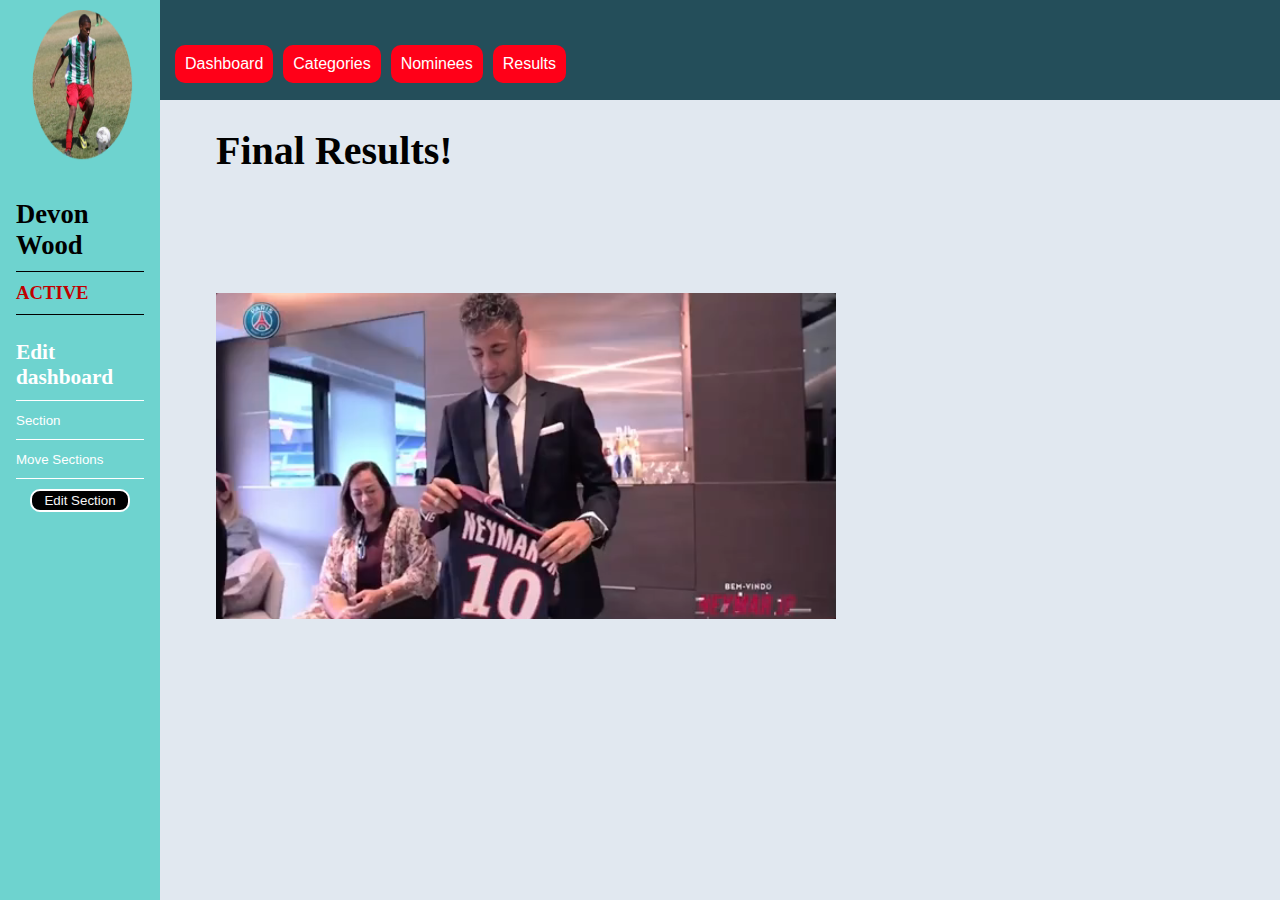
<file: categories.html>
<!DOCTYPE html>
<html lang="en">
<head>
  <meta charset="utf-8">
  <meta name="viewport" content="width=device-width, initial-scale=1.0">
  <title>Results</title>
  <link rel="stylesheet" id="stylesheet" href="css/style.css">
</head>

<body>
  
  <main>
    <div class="sidebar" id="sidebar">
      <!-- Components for Profile and Contextual Menu -->
        <div id="profile">
          <profile></profile>
        </div>
        <div id="dashboard-menu">
          <dash-menu></dash-menu>
        </div>
        
    </div>

    <nav class="navbar" id="navbar">
      <!-- components for menus -->
      <div id="mainmenu">
        <main-menu></main-menu>
      </div>
      
    </nav>
    
    <section class="page" id="page">
      <!-- components for specific pages -->
        <div id="different-categories" class="different-categories">
            <categories></categories>
        </div>
      
    </section>
  </main>

    <script src="js/vue.js"></script>
  <script src="js/categories.js"></script>
  <script src="js/dashboard-menu.js"></script>
  <script src="js/mainmenu.js"></script>
  <script src="js/profile.js"></script>
  <script src="js/swap.js"></script>
  

</body>
</html>
</file>
<file: css/style.css>
body {
  background-color: #e62739; 
}

h2 {
  color: #173e43;
  padding-top: 15px; 
}

input {
  display: block;
  margin: 0 auto;
  margin-bottom: 8px;
  padding: 2px; 
}

.forgot-link {
  color: #173e43;
  font-size: 12px; 
}

html, body {
  padding: 0;
  margin: 0;
  -webkit-box-sizing: border-box;
  box-sizing: border-box; 
}

h1, h2, h3, h4, h5, h6 {
  font-weight: 800; 
}

p {
  font-weight: 300; 
}

main {
  display: block;
  -webkit-box-sizing: inherit;
  box-sizing: inherit;
  width: 100%;
  font-weight: 400; 
}

 .navbar {
    position: fixed;
    width: 87.5%;
    height: 100px;
    top: 0;
    right: 0;
    background: #244e5a; 
  }

 .page {
    position: fixed;
    width: 87.5%;
    height: 100%;
    top: 100px;
    left: 12.5%;
    background: #e1e8f0; 
  }
   

.navbar ul.tabs {
  float: left;
  margin-top: 30px;
  padding: 10px; 
}

.navbar ul.tabs li {
  display: inline-block;
  background: #ff0018;
  border-radius: 10px;
  padding: 10px;
  margin: 5px; 
}

.navbar ul.tabs li a {
  color: #fff;
      text-decoration: none; 
    }

.sidebar {
  display: block;
  position: fixed;
  width: 12.5%;
  height: 100%;
  left: 0;
  top: 0;
  background: #6ed3cf;
  -webkit-box-sizing: inherit;
  box-sizing: inherit; 
}

.sidebar #dashboard-menu {
    display: block;
    -webkit-box-sizing: inherit;
    box-sizing: inherit;
    margin: 25px 0;
    padding: 0;
    width: 100%; 
  }

.sidebar #dashboard-menu h3 {
      display: block;
      -webkit-box-sizing: inherit;
      box-sizing: inherit;
      font-size: 16pt;
      font-weight: 700;
      color: #fff;
      width: 80%;
      margin: 0 auto;
      margin-top: 10px;
      margin-bottom: 10px;
      padding-bottom: 10px;
      border-bottom: 1px solid #fff; }

.sidebar #dashboard-menu ul {
      display: block;
      -webkit-box-sizing: inherit;
      box-sizing: inherit;
      margin: 0;
      padding: 0;
      list-style-type: none; }
.sidebar #dashboard-menu ul li {
        display: block;
        -webkit-box-sizing: inherit;
        box-sizing: inherit;
        width: 80%;
        margin: 0 auto;
        margin-bottom: 10px;
        padding-bottom: 10px;
        border-bottom: 1px solid #fff;
  }

.sidebar #dashboard-menu ul li a {
          color: #fff;
          text-decoration: none;
          font-weight: 400;
          font-size: 10pt; 
  }
.sidebar #dashboard-menu ul li a i.fa {
            float: right;
            margin-top: 6px;
 }

.name {
  display: block;
  -webkit-box-sizing: inherit;
  box-sizing: inherit;
  font-family: "Roboto Slab", serif;
  font-size: 20pt;
  font-weight: 700;
  color: black;
  width: 80%;
  margin: 0 auto;
  margin-top: 10px;
  margin-bottom: 10px;
  padding-bottom: 10px;
  border-bottom: 1px solid black; 
}
  

.online {
  display: block;
  -webkit-box-sizing: inherit;
  box-sizing: inherit;
  font-size: 14pt;
  font-weight: 700;
  color: #c10000;
  width: 80%;
  margin: 0 auto;
  margin-top: 10px;
  margin-bottom: 10px;
  padding-bottom: 10px;
  border-bottom: 1px solid black; 
}
 

#swapBtn{
  cursor: pointer;
  background-color: #000000;
  border-style: solid;
  border-width: 2px;
  border-color: #ffffff;
  border-radius: 10px;
  width: 100px;
  text-align: center;
  color: whitesmoke;
  -webkit-transition: all .3s ease-in-out;
  -o-transition: all .3s ease-in-out;
  transition: all .3s ease-in-out; 
}

#swapBtn:hover {
    background-color: #1c650a;
    color: #e1e8f0;
}

a {
  font-family: sans-serif;
  -webkit-text-decoration-line: none;
  text-decoration-line: none; 
}

.dp {
  margin: 0 auto;
  margin-top: 10px;
  margin-left: 10%;
  margin-bottom: 10px;
  padding-bottom: 10px; 
}

.btn {
  border: none;
  font-weight: 400;
  font-size: 10pt;
  -webkit-box-shadow: none;
  box-shadow: none;
  padding: 4px 8px; }
  .btn.success {
    color: #fff;
    background: #29930f; }
    .btn.success:hover {
      background: #2faa11; }
    .btn.success:active {
      background: #1c650a; }
  .btn.danger {
    color: #fff;
    background: #a70000; }
    .btn.danger:hover {
      background: #c10000; }
    .btn.danger:active {
      background: #740000; }
  .btn.default {
    color: #fff;
    background: #499cb5; }
    .btn.default:hover {
      background: #428ca3; }
    .btn.default:active {
      background: #244e5a; }

h1 {
  font-size: 40px;
  color: black;
  margin-left: 5%; 
}

h3 {
  font-size: 16px; 
}

.ballondor{
  border-style: solid;
  border-width: 2px;
  border-color: #c10000;
  width: 250px;
  text-align: center;
  color: #c10000;
  display: inline-block;
  margin: 10px;
  margin: 5%;
  -webkit-transition: all .3s ease-in-out;
  -o-transition: all .3s ease-in-out;
  transition: all .3s ease-in-out; }

.mvp {
  border-style: solid;
  border-width: 2px;
  border-color: #c10000;
  width: 250px;
  text-align: center;
  color: #c10000;
  display: inline-block;
  margin: 5%;
  -webkit-transition: all .3s ease-in-out;
  -o-transition: all .3s ease-in-out;
  transition: all .3s ease-in-out; }

.underrated {
  border-style: solid;
  border-width: 2px;
  border-color: #c10000;
  width: 250px;
  text-align: center;
  color: #c10000;
  display: inline-block;
  margin: 5%;
  -webkit-transition: all .3s ease-in-out;
  -o-transition: all .3s ease-in-out;
  transition: all .3s ease-in-out; }

.ballondor:hover {
  -webkit-transform: scale(1.1);
  -ms-transform: scale(1.1);
  transform: scale(1.1);
  background-color: #c10000;
  color: whitesmoke; }

.mvp:hover {
  -webkit-transform: scale(1.1);
  -ms-transform: scale(1.1);
  transform: scale(1.1);
  background-color: #c10000;
  color: whitesmoke; }

.underrated:hover {
  -webkit-transform: scale(1.1);
  -ms-transform: scale(1.1);
  transform: scale(1.1);
  background-color: #c10000;
  color: whitesmoke; }

h1:hover {
  -webkit-animation: bubble 0.82s cubic-bezier(0.36, 0.07, 0.19, 0.97) both;
  animation: bubble 0.82s cubic-bezier(0.36, 0.07, 0.19, 0.97) both;
  -webkit-transform: translate3d(0, 0, 0);
  transform: translate3d(0, 0, 0);
  -webkit-backface-visibility: hidden;
  backface-visibility: hidden;
  -webkit-perspective: 1000px;
  perspective: 1000px; }

@-webkit-keyframes bubble {
  10%, 90% {
    -webkit-transform: translate3d(-1px, 0, 0);
    transform: translate3d(-1px, 0, 0); }
  20%, 80% {
    -webkit-transform: translate3d(2px, 0, 0);
    transform: translate3d(2px, 0, 0); }
  30%, 50%, 70% {
    -webkit-transform: translate3d(-4px, 0, 0);
    transform: translate3d(-4px, 0, 0); }
  40%, 60% {
    -webkit-transform: translate3d(4px, 0, 0);
    transform: translate3d(4px, 0, 0); } }

@keyframes bubble {
  10%, 90% {
    -webkit-transform: translate3d(-1px, 0, 0);
    transform: translate3d(-1px, 0, 0); }
  20%, 80% {
    -webkit-transform: translate3d(2px, 0, 0);
    transform: translate3d(2px, 0, 0); }
  30%, 50%, 70% {
    -webkit-transform: translate3d(-4px, 0, 0);
    transform: translate3d(-4px, 0, 0); }
  40%, 60% {
    -webkit-transform: translate3d(4px, 0, 0);
    transform: translate3d(4px, 0, 0); } }

 @media only screen and (min-width: 641px) and (max-width: 1024px) {
    .sidebar {
      width: 25%; } }

  @media only screen and (min-width: 0px) and (max-width: 640px) {
    .sidebar {
      position: static;
      width: 100%; } }

@media only screen and (min-width: 641px) and (max-width: 1024px) {
        .sidebar .#dashboard-menu h3 {
          font-size: 12pt; } }

      @media only screen and (min-width: 0px) and (max-width: 640px) {
        .sidebar #dashboard-menu h3 {
          font-size: 10pt; } }

   @media only screen and (min-width: 641px) and (max-width: 1024px) {
.navbar {
        width: 75%; } }

    @media only screen and (min-width: 0px) and (max-width: 640px) {
.navbar {
        position: static;
        width: 100%; } }

 @media only screen and (min-width: 641px) and (max-width: 1024px) {
  .page {
        width: 75%;
        left: 25%; } }

    @media only screen and (min-width: 0px) and (max-width: 640px) {
  .page {
        position: static;
        width: 100%; } }
        
 @media only screen and (min-width: 641px) and (max-width: 1024px) {
  .dp {
      font-size: 12pt; } }

  @media only screen and (min-width: 0px) and (max-width: 640px) {
  .dp {
      font-size: 10pt; } }

@media only screen and (min-width: 641px) and (max-width: 1024px) {
    .name {
      font-size:  25pt; } }

  @media only screen and (min-width: 0px) and (max-width: 640px) {
    .name {
      font-size: 10pt; } }

 @media only screen and (min-width: 641px) and (max-width: 1024px) {
    .online {
      font-size: 12pt; } }

  @media only screen and (min-width: 0px) and (max-width: 640px) {
    .online {
      font-size: 10pt; } }

      .vid {
    position: relative;
    left: 5%;
    width: "620";
    height: "510";
}
</file>
